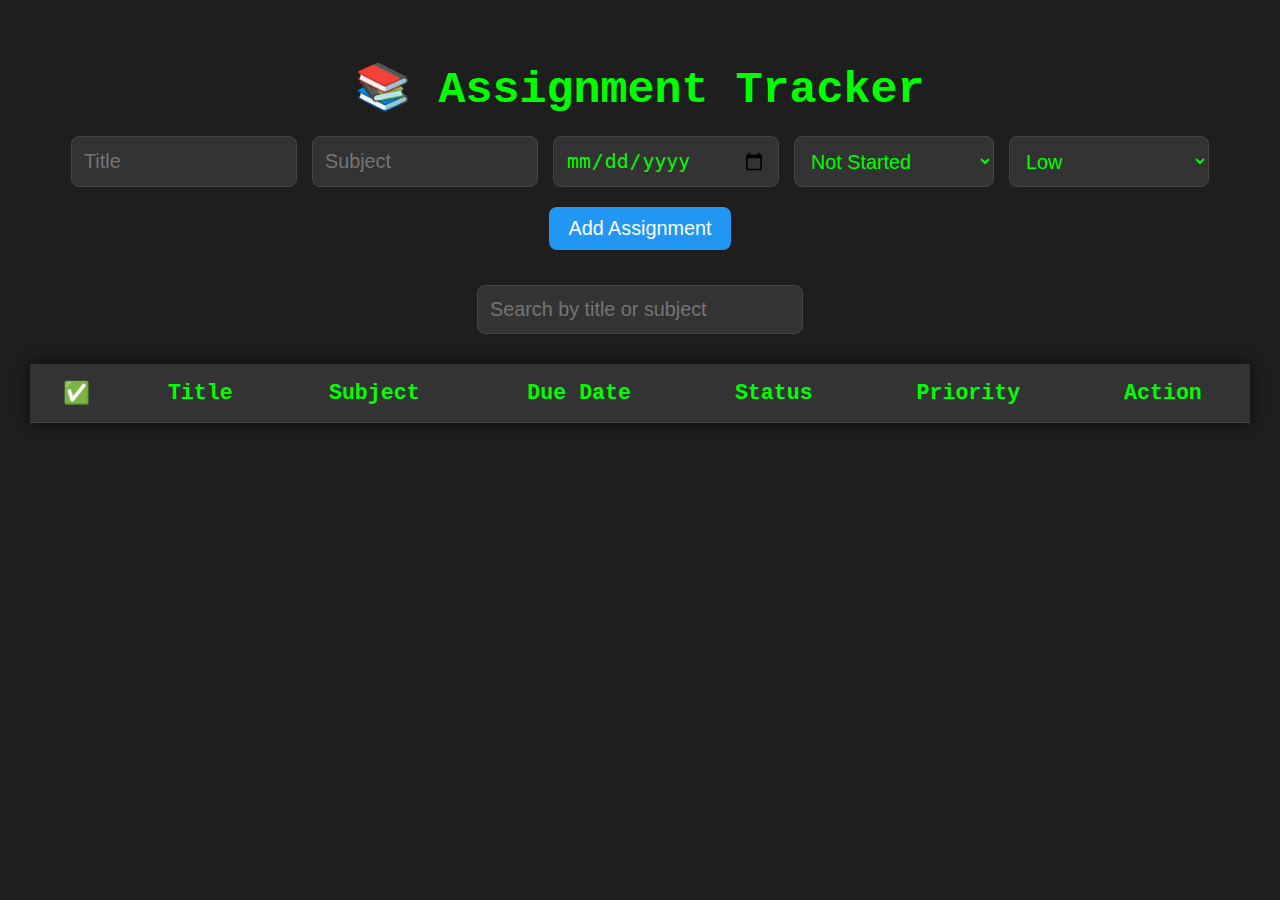
<file: assignment.html>
<!DOCTYPE html>
<html lang="en">
<head>
  <meta charset="UTF-8" />
  <meta name="viewport" content="width=device-width, initial-scale=1.0" />
  <title>Assignment Tracker</title>
  <style>
    body {
      font-family: 'Courier New', Courier, monospace;
      background-color: #1e1e1e;
      color: #00ff00;
      padding: 30px;
      margin: 0;
      font-size: 18px;
    }
    h1 {
      text-align: center;
      font-size: 2.5em;
      color: #00ff00;
      margin-bottom: 20px;
    }
    table {
      width: 100%;
      border-collapse: collapse;
      background-color: #2c2c2c;
      box-shadow: 0 0 15px rgba(0, 0, 0, 0.7);
      border-radius: 8px;
    }
    th, td {
      padding: 16px;
      border-bottom: 1px solid #444;
      text-align: center;
      font-size: 1.2em;
    }
    th {
      background-color: #333;
      color: #00ff00;
    }
    .status {
      padding: 8px 15px;
      border-radius: 8px;
      color: white;
      font-size: 1.1em;
    }
    .not-started {
      background-color: #f44336;
    }
    .in-progress {
      background-color: #ff9800;
    }
    .completed {
      background-color: #4CAF50;
    }
    .action-btn {
      padding: 10px 20px;
      background-color: #2196F3;
      color: white;
      border: none;
      border-radius: 8px;
      cursor: pointer;
      margin: 5px;
      font-size: 1.1em;
    }
    .action-btn:hover {
      background-color: #1976D2;
    }
    #addForm, #searchBar {
      margin-bottom: 30px;
      display: flex;
      flex-wrap: wrap;
      gap: 15px;
      justify-content: center;
    }
    #addForm input, #addForm select, #searchInput {
      padding: 12px;
      font-size: 1.1em;
      border: 1px solid #444;
      border-radius: 8px;
      background-color: #333;
      color: #00ff00;
    }
    #addForm input, #addForm select {
      width: 200px;
    }
    #searchInput {
      width: 300px;
    }
  </style>
</head>
<body>
  <h1>📚 Assignment Tracker</h1>

  <div id="addForm">
    <input type="text" id="title" placeholder="Title" />
    <input type="text" id="subject" placeholder="Subject" />
    <input type="date" id="dueDate" />
    <select id="status">
      <option value="not-started">Not Started</option>
      <option value="in-progress">In Progress</option>
      <option value="completed">Completed</option>
    </select>
    <select id="priority">
      <option value="Low">Low</option>
      <option value="Medium">Medium</option>
      <option value="High">High</option>
    </select>
    <button id="addBtn" class="action-btn">Add Assignment</button>
  </div>

  <div id="searchBar">
    <input type="text" id="searchInput" placeholder="Search by title or subject" />
  </div>

  <table>
    <thead>
      <tr>
        <th>✅</th>
        <th>Title</th>
        <th>Subject</th>
        <th>Due Date</th>
        <th>Status</th>
        <th>Priority</th>
        <th>Action</th>
      </tr>
    </thead>
    <tbody id="assignmentTableBody"></tbody>
  </table>

  <script>
    // Load and validate assignments from localStorage
    let assignments = [];
    try {
      const stored = JSON.parse(localStorage.getItem("assignments"));
      if (Array.isArray(stored)) assignments = stored;
    } catch (err) {
      console.warn("Clearing invalid localStorage assignments.");
      localStorage.removeItem("assignments");
    }

    const addBtn = document.getElementById("addBtn");
    const tableBody = document.getElementById("assignmentTableBody");
    const searchInput = document.getElementById("searchInput");

    function saveAndRender(filter = "") {
      localStorage.setItem("assignments", JSON.stringify(assignments));
      renderTable(filter);
    }

    function renderTable(filter = "") {
      const q = (filter || "").toLowerCase();
      tableBody.innerHTML = "";
      assignments
        .filter(a => (
          (a.title || "").toLowerCase().includes(q) ||
          (a.subject || "").toLowerCase().includes(q)
        ))
        .forEach((assignment, index) => {
          const row = document.createElement("tr");
          row.innerHTML = ` 
            <td><input type="checkbox" ${assignment.status === "completed" ? "checked" : ""} onchange="toggleStatus(${index}, this.checked)" /></td>
            <td>${assignment.title || ''}</td>
            <td>${assignment.subject || ''}</td>
            <td>${assignment.dueDate || ''}</td>
            <td><span class="status ${getStatusClass(assignment.status)}">${(assignment.status || '').replace('-', ' ')}</span></td>
            <td>${assignment.priority || ''}</td>
            <td><button class="action-btn" onclick="deleteAssignment(${index})">Delete</button></td>
          `;
          tableBody.appendChild(row);
        });
    }

    function getStatusClass(status) {
      return { 'not-started':'not-started', 'in-progress':'in-progress', 'completed':'completed' }[status] || '';
    }

    function deleteAssignment(index) {
      assignments.splice(index, 1);
      saveAndRender(searchInput.value);
    }

    function toggleStatus(index, isChecked) {
      assignments[index].status = isChecked ? "completed" : "not-started";
      saveAndRender(searchInput.value);
    }

    addBtn.addEventListener("click", () => {
      const titleInput = document.getElementById("title");
      const subjectInput = document.getElementById("subject");
      const dueDateInput = document.getElementById("dueDate");
      const statusSelect = document.getElementById("status");
      const prioritySelect = document.getElementById("priority");

      if (!titleInput.value || !subjectInput.value || !dueDateInput.value) {
        alert("Please fill in Title, Subject, and Due Date.");
        return;
      }

      assignments.push({
        title: titleInput.value,
        subject: subjectInput.value,
        dueDate: dueDateInput.value,
        status: statusSelect.value,
        priority: prioritySelect.value
      });

      titleInput.value = subjectInput.value = "";
      dueDateInput.value = "";
      statusSelect.value = "not-started";
      prioritySelect.value = "Low";

      saveAndRender(searchInput.value);
      alert("Assignment added successfully!");
    });

    searchInput.addEventListener("input", function() {
      renderTable(this.value);
    });

    // Initial render
    renderTable();
  </script>
</body>
</html>
</file>
